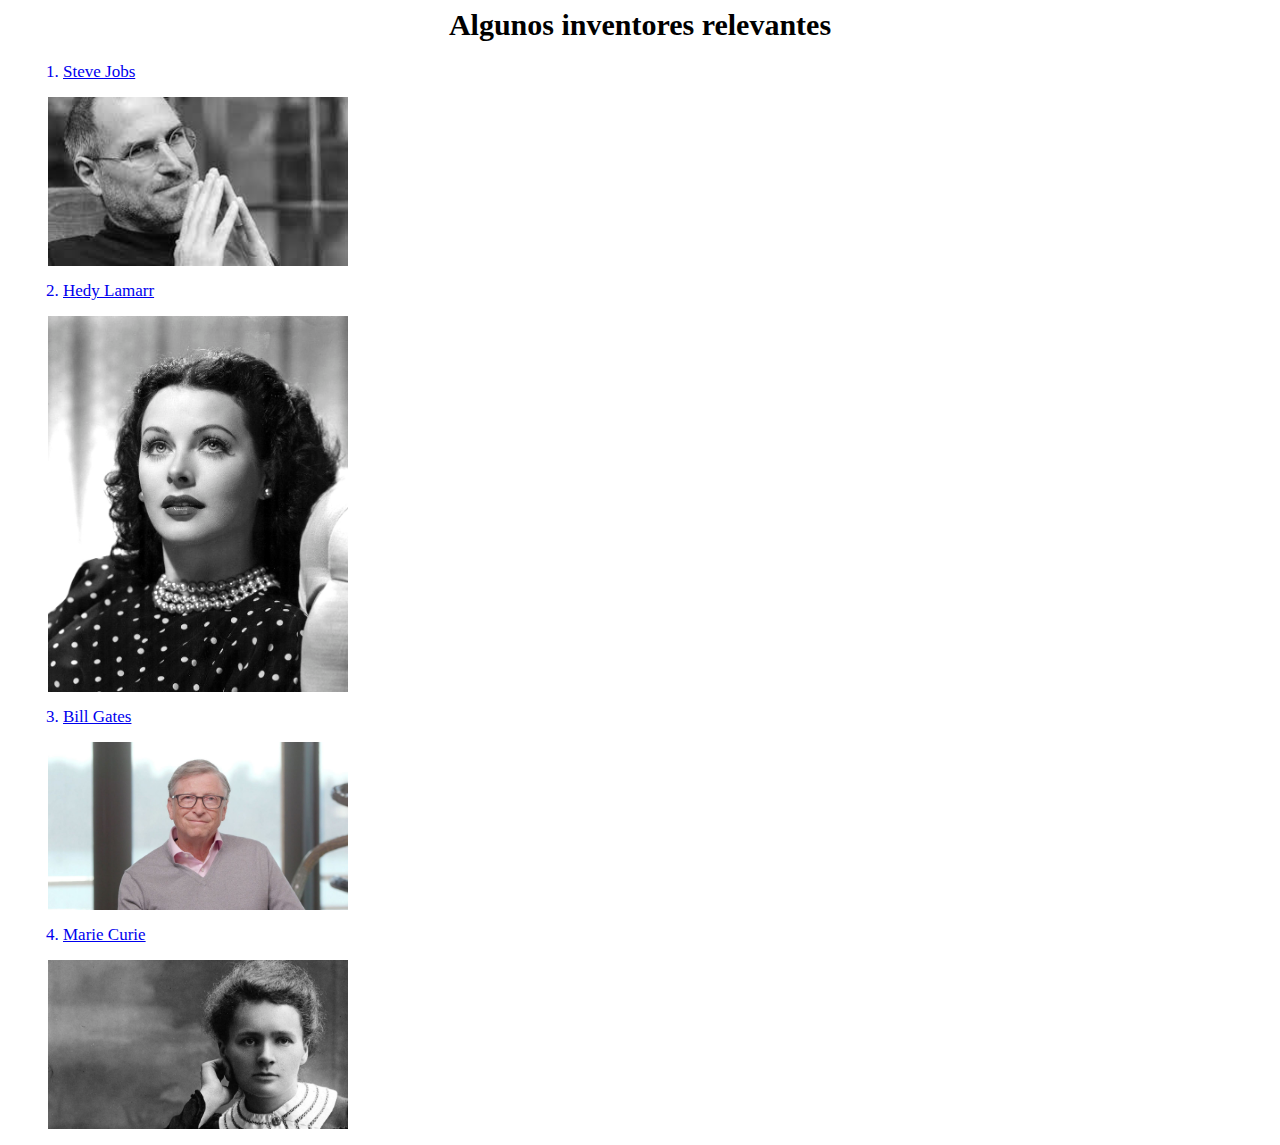
<file: index.html>
﻿<Html>
    <head> 
        <title> Personajes destacados </title>
        <meta charset= “UTF-8”>
        <meta name= “author”    content= “        “
        <meta    name="description"    content=" texto">
        <meta    name="viewport”    content="width=device-width, initial-scale=1">
        <link    rel= "icon"    type="imagenes/png" href="bombilla.png">
        <link    rel= "stylesheet"    href= "caracteristicas.css">                
    </head>
    <body>
<h1> Algunos inventores relevantes </h1>
<ol type = “Indice”>
    <a href="Steve Jobs.html"> <li> Steve Jobs </li> <img id="f8" src="steve.jpg" alt="Foto de Steve Jobs"> </img> </a>
 
    <a href="Hedy Lammar.html"> <li> Hedy Lamarr</li> <img id="f5" src="Hedy.jpg" alt="Foto de Hedy Lamarr"> </img> </a>

    <a href="Bill Gates.html"> <li> Bill Gates</li> <img id="f6" src="bill.jpg" alt="Foto de Bill Gates"> </img> </a>

    <a href="Marie Curie.html"> <li>Marie Curie</li> <img id="f7" src="marie.jpg" alt="Foto de Marie Curie"> </img> </a>
    </body>
    </Html>
</file>
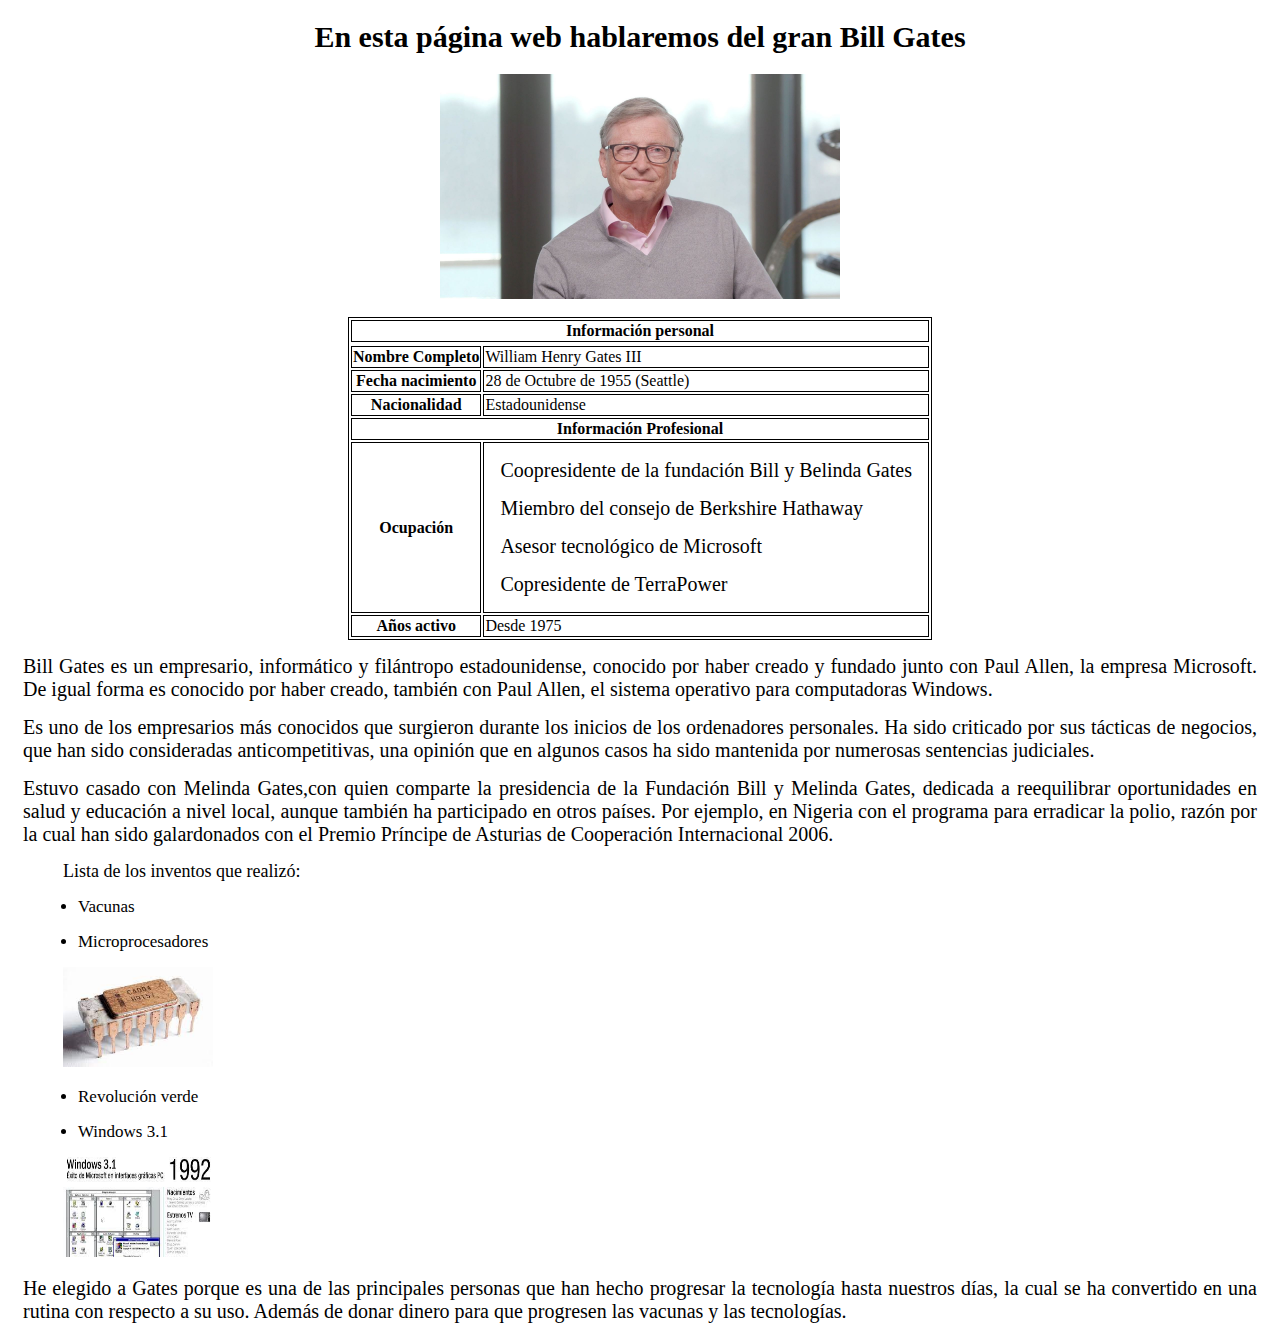
<file: Bill Gates.html>
﻿<!DOCTYPE    html>
<Html>
    <head>
        <title> Inventor</title>
        <meta charset= “UTF-8”>
        <meta name= “author”    content= “        “
        <meta    name="description"    content=" texto">
        <meta    name="viewport”    content="width=device-width, initial-scale=1">
        <meta    name=”robots”        content=”index,nofollow”>
        <link    rel= "icon"    type="imagenes/png" href="bombilla.jpg">
    <link    rel= "stylesheet"    href= "caracteristicas.css">
                            
    </head>
    <body>
        
<h1> En esta página web hablaremos del gran Bill Gates</h1>           

    <img id="f12"    src="bill-gates.jpg" alt="Foto Bill Gates"> </img> <br>
<table>
    <tr>
        <th    colspan="2">    Información personal    </th>
    <tr>

    <tr>
        <th>    Nombre Completo    </th>
        <td>    William Henry Gates III    </td>
    </tr>
    <tr>
        <th> Fecha nacimiento        </th>
        <td>    28 de Octubre de 1955 (Seattle)    </td>
        
    </tr>
    <tr>
        <th>    Nacionalidad    </th>
        <td>    Estadounidense    </td>
    </tr>        
<th    colspan="2">    Información Profesional    </th>
     <tr>
        <th>    Ocupación    </th>
         <td> <p>   Coopresidente de la fundación Bill y Belinda Gates     </p> <p>    Miembro del consejo

de Berkshire Hathaway     </p> <p>    Asesor tecnológico de Microsoft    </p>  <p>    Copresidente de TerraPower    </p>
 </td>
</tr>
    <tr>
        <th>    Años activo    </th>
        <td>    Desde 1975    </td>
    </tr>
    </table>



<p>Bill Gates es un empresario, informático y filántropo estadounidense, conocido por haber creado y fundado junto con Paul Allen, la empresa Microsoft. De igual forma es conocido por haber creado, también con Paul Allen, el sistema operativo para computadoras Windows.</p>
<p>Es uno de los empresarios más conocidos que surgieron durante los inicios de los ordenadores personales. Ha sido criticado por sus tácticas de negocios, que han sido consideradas anticompetitivas, una opinión que en algunos casos ha sido mantenida por numerosas sentencias judiciales.</p>
<p>Estuvo casado con Melinda Gates,con quien comparte la presidencia de la Fundación Bill y Melinda Gates, dedicada a reequilibrar oportunidades en salud y educación a nivel local, aunque también ha participado en otros países. Por ejemplo, en Nigeria con el programa para erradicar la polio,​ razón por la cual han sido galardonados con el Premio Príncipe de Asturias de Cooperación Internacional 2006.​</p>

    
<ul> Lista de los inventos que realizó:
    <li>    Vacunas  </li>
    <li>  Microprocesadores   </li>
	<img id="f3"    src="microprocesador.jpg" alt="Foto microprocesador"> </img>
    <li>   Revolución verde  </li>
    <li>    Windows 3.1    </li>
	<img id="f3"    src="windows.jpg" alt="Foto Windows 3.1"> </img>

</ul>
<p> He elegido a Gates porque es una de las principales personas que han hecho progresar la tecnología hasta nuestros días, la cual se ha convertido en una rutina con respecto a su uso. Además de donar dinero para que progresen las vacunas y las tecnologías.</p>
   
    </body>
</Html>
</file>
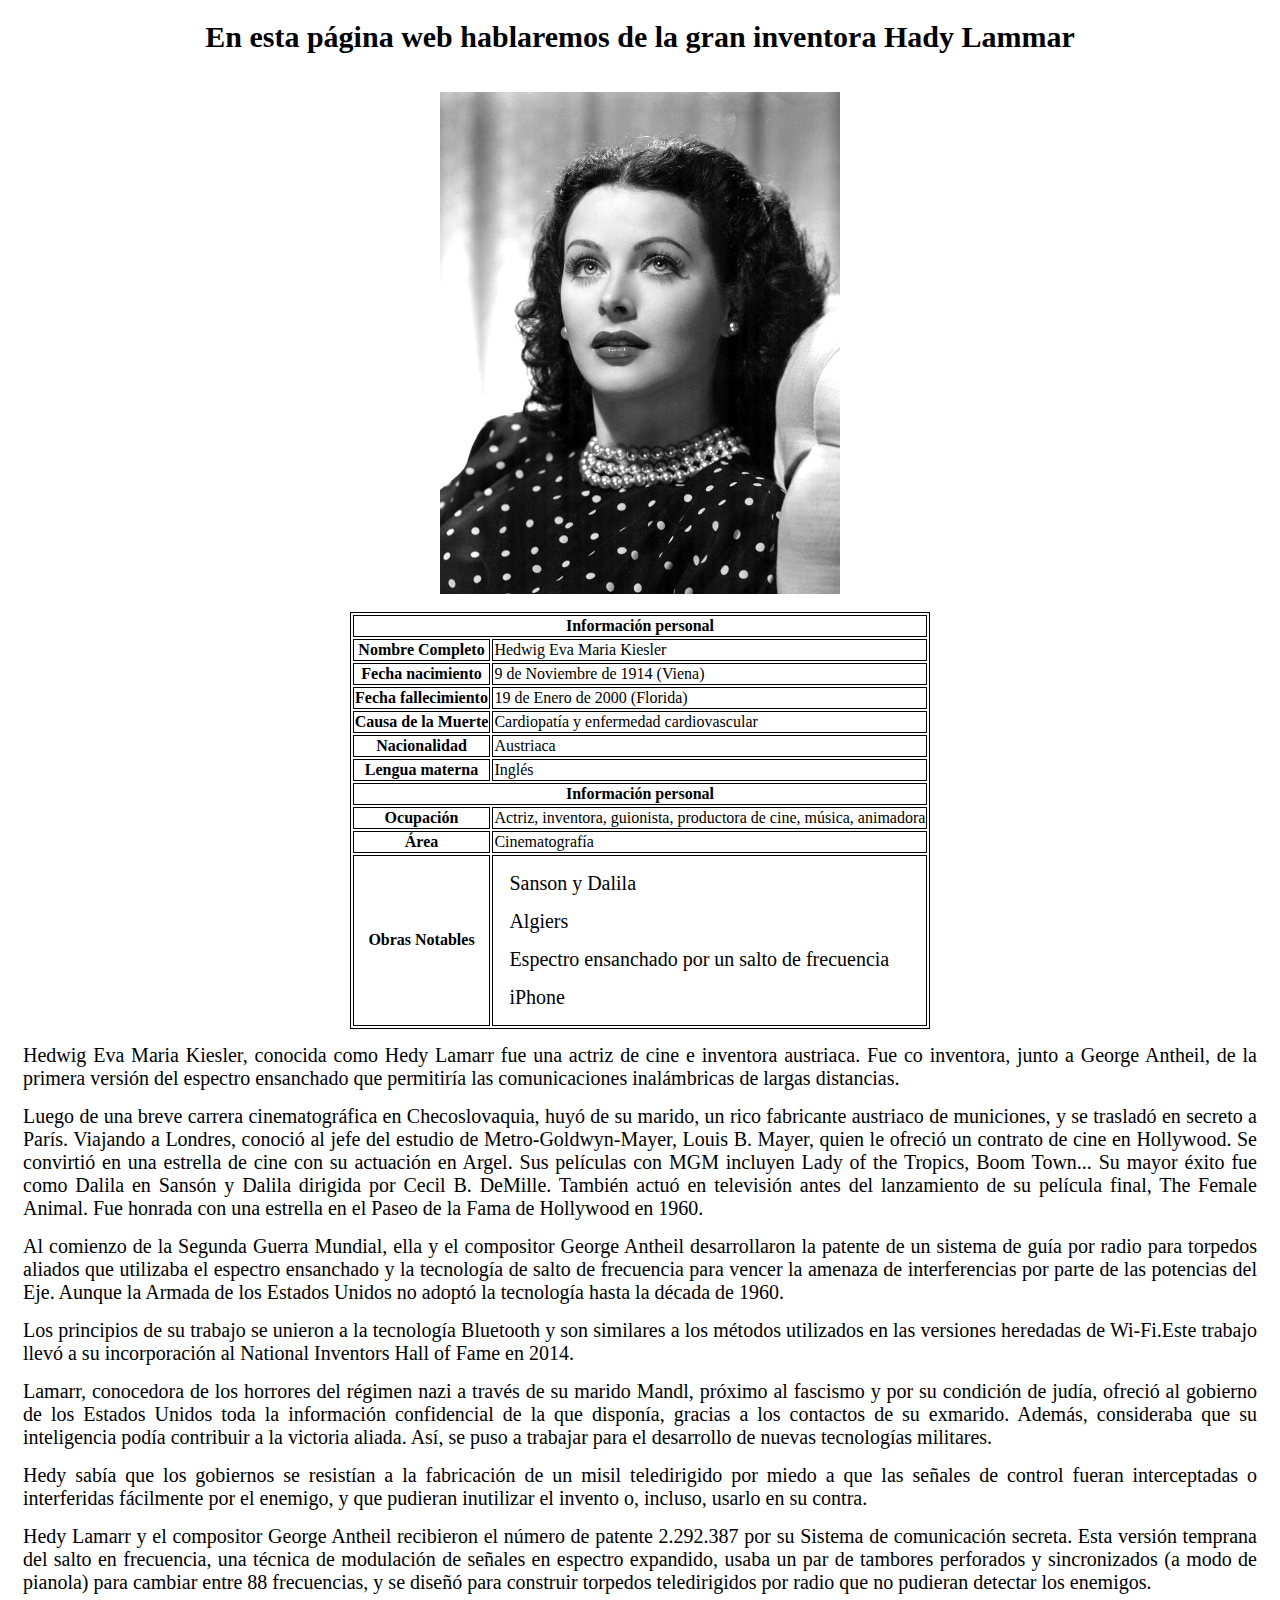
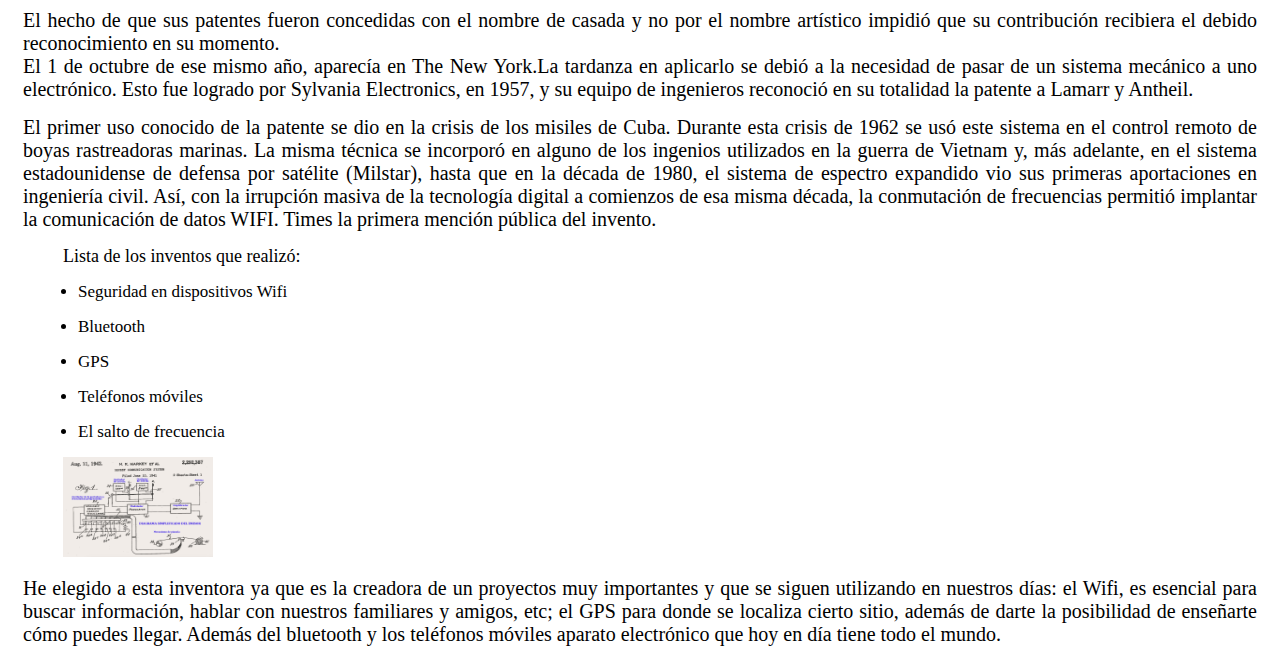
<file: Hedy Lammar.html>
﻿<!DOCTYPE    html>
<Html>
    <head>
        <title>Inventor</title>
        <meta charset= “UTF-8”>
        <meta name= “author”    content= “        “
        <meta    name="description"    content=" texto">
        <meta    name="viewport”    content="width=device-width,initial-scale=1">
        <meta    name=”robots”        content=”index,nofollow”>
        <link    rel= "icon"    type="imagenes/png" href="bombilla.jpg">
<link    rel= "stylesheet"    href= "caracteristicas.css">
                            
    </head>
    <body>
        
<h1> En esta página web hablaremos de la gran inventora Hady Lammar</h1> <br>           

    <img id="f9"    src="Hedy-Lamarr.jpg" alt="Foto Hedy Lammar">   </img> <br>
  

<table>
    <tr>
    <th    colspan="2">    Información personal    </th>
    <tr>
        <th>    Nombre Completo    </th>
        <td>    Hedwig Eva Maria Kiesler    </td>
    </tr>
    <tr>
        <th> Fecha nacimiento        </th>
        <td>    9 de Noviembre de 1914 (Viena)    </td>
        
    </tr>
    <tr>
        <th> Fecha fallecimiento        </th>
        <td>    19 de Enero de 2000 (Florida)    </td>
        
    </tr>
 <tr>
        <th> Causa de la Muerte       </th>
        <td>    Cardiopatía y enfermedad cardiovascular    </td>
        
    </tr>
    <tr>
        <th>    Nacionalidad    </th>
        <td>    Austriaca    </td>
    </tr>   
    <tr>
        <th>    Lengua materna    </th>
        <td>    Inglés    </td>
    </tr>   
<th    colspan="2">    Información personal    </th>
     <tr>
        <th>    Ocupación    </th>
        <td>    Actriz, inventora, guionista, productora de cine, música, animadora    </td>
    </tr>   
    <tr>
        <th>    Área    </th>
        <td>    Cinematografía    </td>
    </tr>   
    <tr>
        <th>    Obras Notables    </th>
        

	<td> <p>   Sanson y Dalila   </p> <p>    Algiers    </p> <p>    Espectro ensanchado por un salto de frecuencia    </p>  <p>    iPhone  </p> 
	</td>
	</tr> 
    </table>


    <p>Hedwig Eva Maria Kiesler, conocida como Hedy Lamarr​ fue una actriz de

cine e inventora austriaca. Fue co inventora, junto a George Antheil, de

la primera versión del espectro ensanchado que permitiría las

comunicaciones inalámbricas de largas distancias.​</p>
    <p>Luego de una breve carrera cinematográfica en Checoslovaquia, huyó de su marido, un rico fabricante austriaco de municiones, y se trasladó en secreto a París. Viajando a Londres, conoció al jefe del estudio de Metro-Goldwyn-Mayer, Louis B. Mayer, quien le ofreció un contrato de cine en Hollywood. Se convirtió en una estrella de cine con su actuación en Argel. Sus películas con MGM incluyen Lady of the Tropics, Boom Town... Su mayor éxito fue como Dalila en Sansón y Dalila dirigida por Cecil B. DeMille. ​También actuó en televisión antes del lanzamiento de su película final, The Female Animal. Fue honrada con una estrella en el Paseo de la Fama de Hollywood en 1960.</p>
    <p>Al comienzo de la Segunda Guerra Mundial, ella y el compositor

George Antheil desarrollaron la patente de un sistema de guía por radio

para torpedos aliados que utilizaba el espectro ensanchado y la

tecnología de salto de frecuencia para vencer la amenaza de

interferencias por parte de las potencias del Eje. Aunque la Armada de

los Estados Unidos no adoptó la tecnología hasta la década de 1960.</p>
        <p>Los principios de su trabajo se unieron a la tecnología

Bluetooth y son similares a los métodos utilizados en las versiones

heredadas de Wi-Fi.Este trabajo llevó a su incorporación al National

Inventors Hall of Fame en 2014.</p>
    <p>Lamarr, conocedora de los horrores del régimen nazi a través

de su marido Mandl, próximo al fascismo y por su condición de judía,

ofreció al gobierno de los Estados Unidos toda la información

confidencial de la que disponía, gracias a los contactos de su exmarido.

Además, consideraba que su inteligencia podía contribuir a la victoria

aliada. Así, se puso a trabajar para el desarrollo de nuevas tecnologías

militares.</p>
<p>Hedy sabía que los gobiernos se resistían a la fabricación de un misil teledirigido por miedo a que las señales de control fueran interceptadas o interferidas fácilmente por el enemigo, y que pudieran inutilizar el invento o, incluso, usarlo en su contra.</p>
<p>Hedy Lamarr y el compositor George Antheil recibieron el número de patente 2.292.387 por su Sistema de comunicación secreta.​ Esta versión temprana del salto en frecuencia, una técnica de modulación de señales en espectro expandido, usaba un par de tambores perforados y sincronizados (a modo de pianola) para cambiar entre 88 frecuencias, y se diseñó para construir torpedos teledirigidos por radio que no pudieran detectar los enemigos.</p>
<p>El hecho de que sus patentes fueron concedidas con el nombre de casada y no por el nombre artístico impidió que su contribución recibiera el debido reconocimiento en su momento. 
<br>El 1 de octubre de ese mismo año, aparecía en The New York.La tardanza en aplicarlo se debió a la necesidad de pasar de un sistema mecánico a uno electrónico. Esto fue logrado por Sylvania Electronics, en 1957, y su equipo de ingenieros reconoció en su totalidad la patente a Lamarr y Antheil.
<p>El primer uso conocido de la patente se dio en la crisis de los misiles de Cuba. Durante esta crisis de 1962 se usó este sistema en el control remoto de boyas rastreadoras marinas. La misma técnica se incorporó en alguno de los ingenios utilizados en la guerra de Vietnam y, más adelante, en el sistema estadounidense de defensa por satélite (Milstar), hasta que en la década de 1980, el sistema de espectro expandido vio sus primeras aportaciones en ingeniería civil. Así, con la irrupción masiva de la tecnología digital a comienzos de esa misma década, la conmutación de frecuencias permitió implantar la comunicación de datos WIFI.
Times la primera mención pública del invento.

    
<ul> Lista de los inventos que realizó:
	<li>   Seguridad en dispositivos Wifi  </li>
	<li> Bluetooth   </li>
	<li>   GPS </li>
	<li>    Teléfonos móviles    </li>
	<li>   El salto de frecuencia    </li>
		<img id="f3"    src="saltodefrecuencia.jpg" alt="Foto salto de frecuencia"> </img>

</ul>
<p> He elegido a esta inventora ya que es la creadora  de un proyectos muy importantes y que se siguen utilizando  en nuestros días: el Wifi, es esencial para buscar información, hablar con nuestros familiares y amigos, etc; el GPS para donde se localiza cierto sitio, además de darte la posibilidad de enseñarte cómo puedes llegar. Además del bluetooth y los teléfonos móviles aparato electrónico que hoy en día tiene todo el mundo.</p>
    </body>
</Html>
</file>
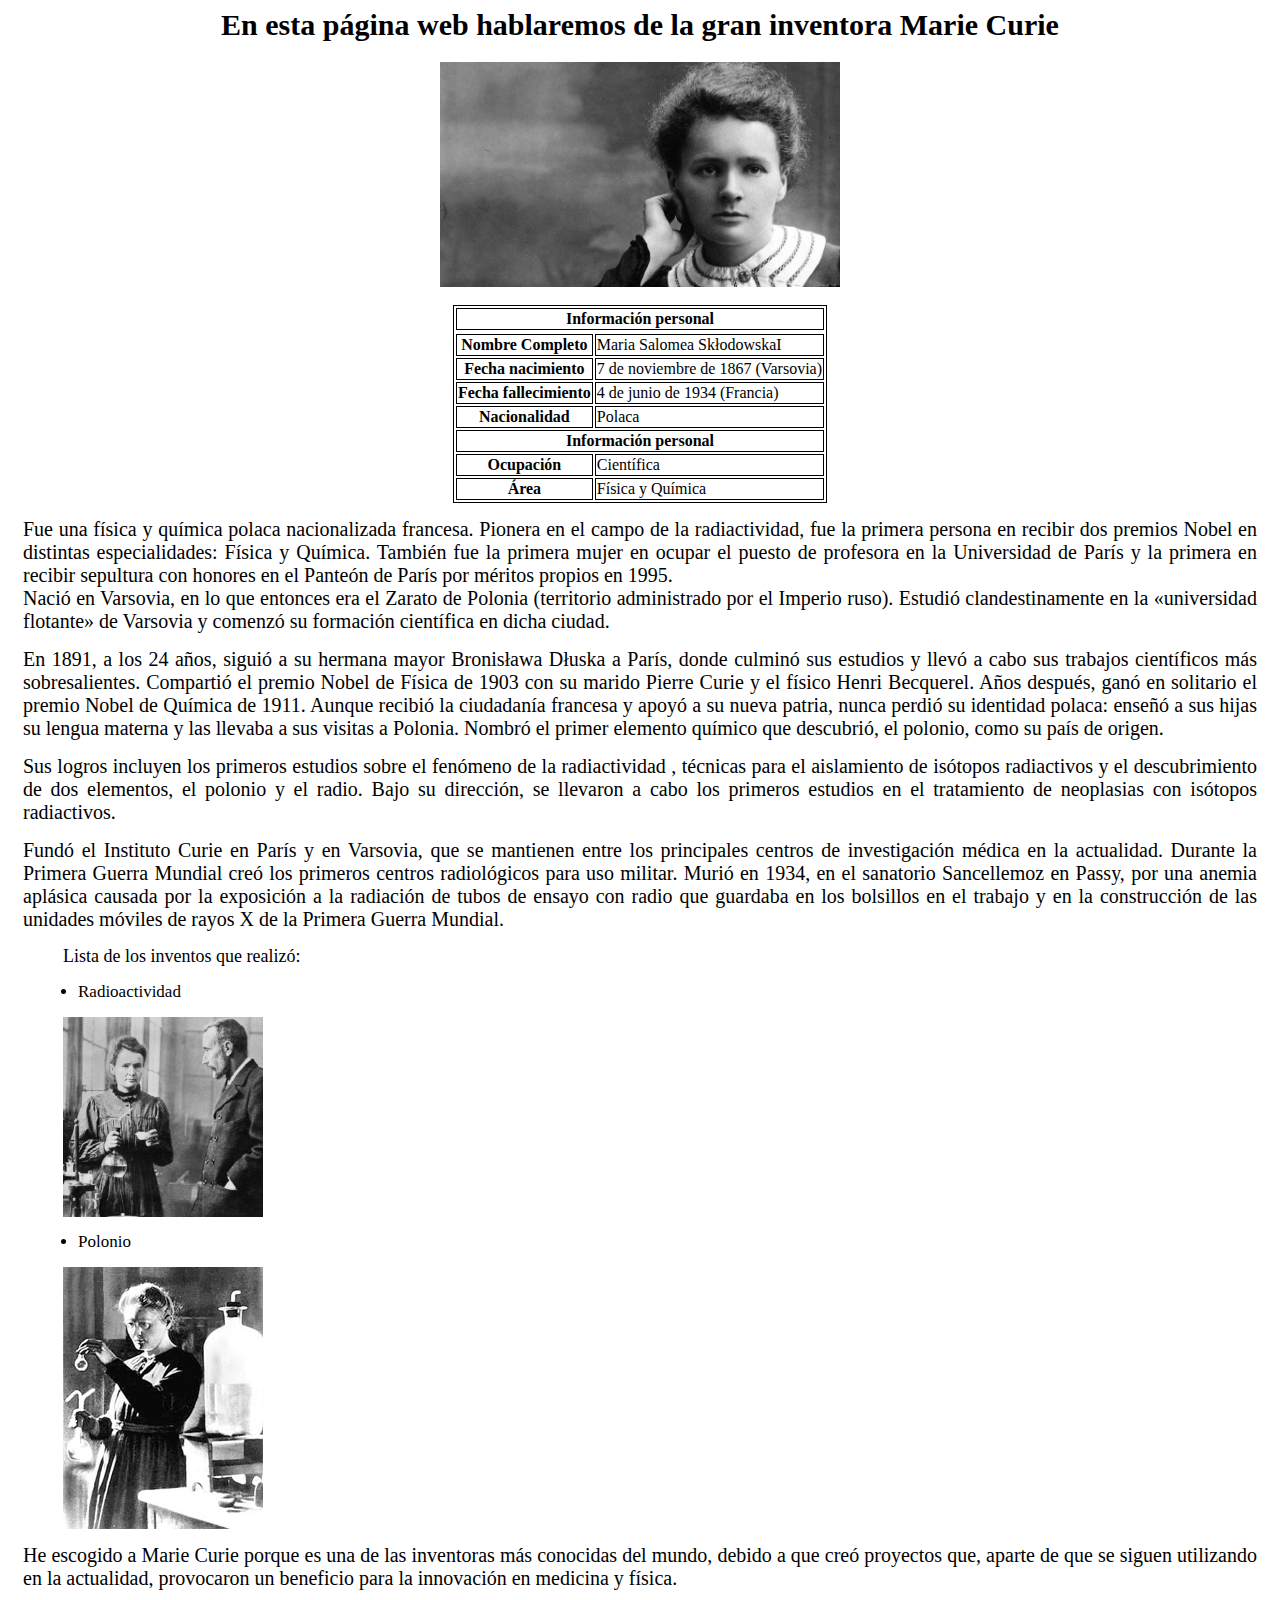
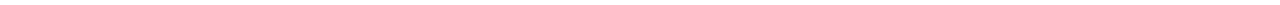
<file: Marie Curie.html>
﻿<!DOCTYPE    
<Html>
    <head>
        <title>     Inventor</title>
        <meta charset= “UTF-8”>
        <meta name= “author”    content= “        “
        <meta    name="description"    content=" texto">
        <meta    name="viewport”    content="width=device-width, initial-scale=1">
        <meta    name=”robots”        content=”index,nofollow”>
        <link    rel= "icon"    type="imagenes/png" href="bombilla.jpg">
<link    rel= "stylesheet"    href= "caracteristicas.css">
                            
    </head>
    <body>
        
<h1> En esta página web hablaremos de la gran inventora Marie Curie</h1>            

    <img id="f10"    src="marie-curie.jpg" alt="Foto Marie Curie">   </img> <br>
    

<table>
   <tr>
    <th    colspan="2">    Información personal    </th>
<tr>

    <tr>
        <th>    Nombre Completo    </th>
        <td>       Maria Salomea SkłodowskaI    </td>
    </tr>
    <tr>
        <th> Fecha nacimiento        </th>
        <td>    7 de noviembre de 1867 (Varsovia)    </td>
        
    </tr>
<tr>
        <th> Fecha fallecimiento        </th>
        <td>    4 de junio de 1934 (Francia)    </td>
        
    </tr>
    <tr>
        <th>    Nacionalidad    </th>
        <td>   Polaca   </td>
    </tr>        
<th    colspan="2">    Información personal    </th>
     <tr>
        <th>    Ocupación    </th>
        <td>    Científica    </td>
    </tr>   
    <tr>
        <th>    Área    </th>
        <td>    Física y Química    </td>
    </tr>   

    </table>


<p>Fue una física y química polaca nacionalizada francesa. Pionera en el campo de la radiactividad, fue la primera persona en recibir dos premios Nobel en distintas especialidades: Física y Química.​ También fue la primera mujer en ocupar el puesto de profesora en la Universidad de París y la primera en recibir sepultura con honores en el Panteón de París por méritos propios en 1995.    
        <br>Nació en Varsovia, en lo que entonces era el Zarato de Polonia (territorio administrado por el Imperio ruso). Estudió clandestinamente en la «universidad flotante» de Varsovia y comenzó su formación científica en dicha ciudad. 
 <p>En 1891, a los 24 años, siguió a su hermana mayor Bronisława Dłuska a París, donde culminó sus estudios y llevó a cabo sus trabajos científicos más sobresalientes. Compartió el premio Nobel de Física de 1903 con su marido Pierre Curie y el físico Henri Becquerel. Años después, ganó en solitario el premio Nobel de Química de 1911. Aunque recibió la ciudadanía francesa y apoyó a su nueva patria, nunca perdió su identidad polaca: enseñó a sus hijas su lengua materna y las llevaba a sus visitas a Polonia.​ Nombró el primer elemento químico que descubrió, el polonio, como su país de origen.</p>
<p>Sus logros incluyen los primeros estudios sobre el fenómeno de la radiactividad ,​ técnicas para el aislamiento de isótopos radiactivos y el descubrimiento de dos elementos, el polonio y el radio. Bajo su dirección, se llevaron a cabo los primeros estudios en el tratamiento de neoplasias con isótopos radiactivos.</p>
<p>Fundó el Instituto Curie en París y en Varsovia, que se mantienen entre los principales centros de investigación médica en la actualidad. Durante la Primera Guerra Mundial creó los primeros centros radiológicos para uso militar. Murió en 1934, en el sanatorio Sancellemoz en Passy, por una anemia aplásica causada por la exposición a la radiación de tubos de ensayo con radio que guardaba en los bolsillos en el trabajo​ y en la construcción de las unidades móviles de rayos X de la Primera Guerra Mundial.</p>


<ul> Lista de los inventos que realizó:
    <li>    Radioactividad </li>
	<img id="f13"    src="radioactividad.jpg" alt="Foto radioactividad">   </img> 
    <li> Polonio   </li>
	<img id="f1"    src="polonio.jpg" alt="Foto Marie con el polonio">   </img> 
</ul>
<p> He escogido a Marie Curie porque es una de las inventoras más conocidas del mundo, debido a que creó proyectos que, aparte de que se siguen utilizando en la actualidad, provocaron un beneficio para la innovación en medicina y física. </p> 
    </body>
</Html>
</file>
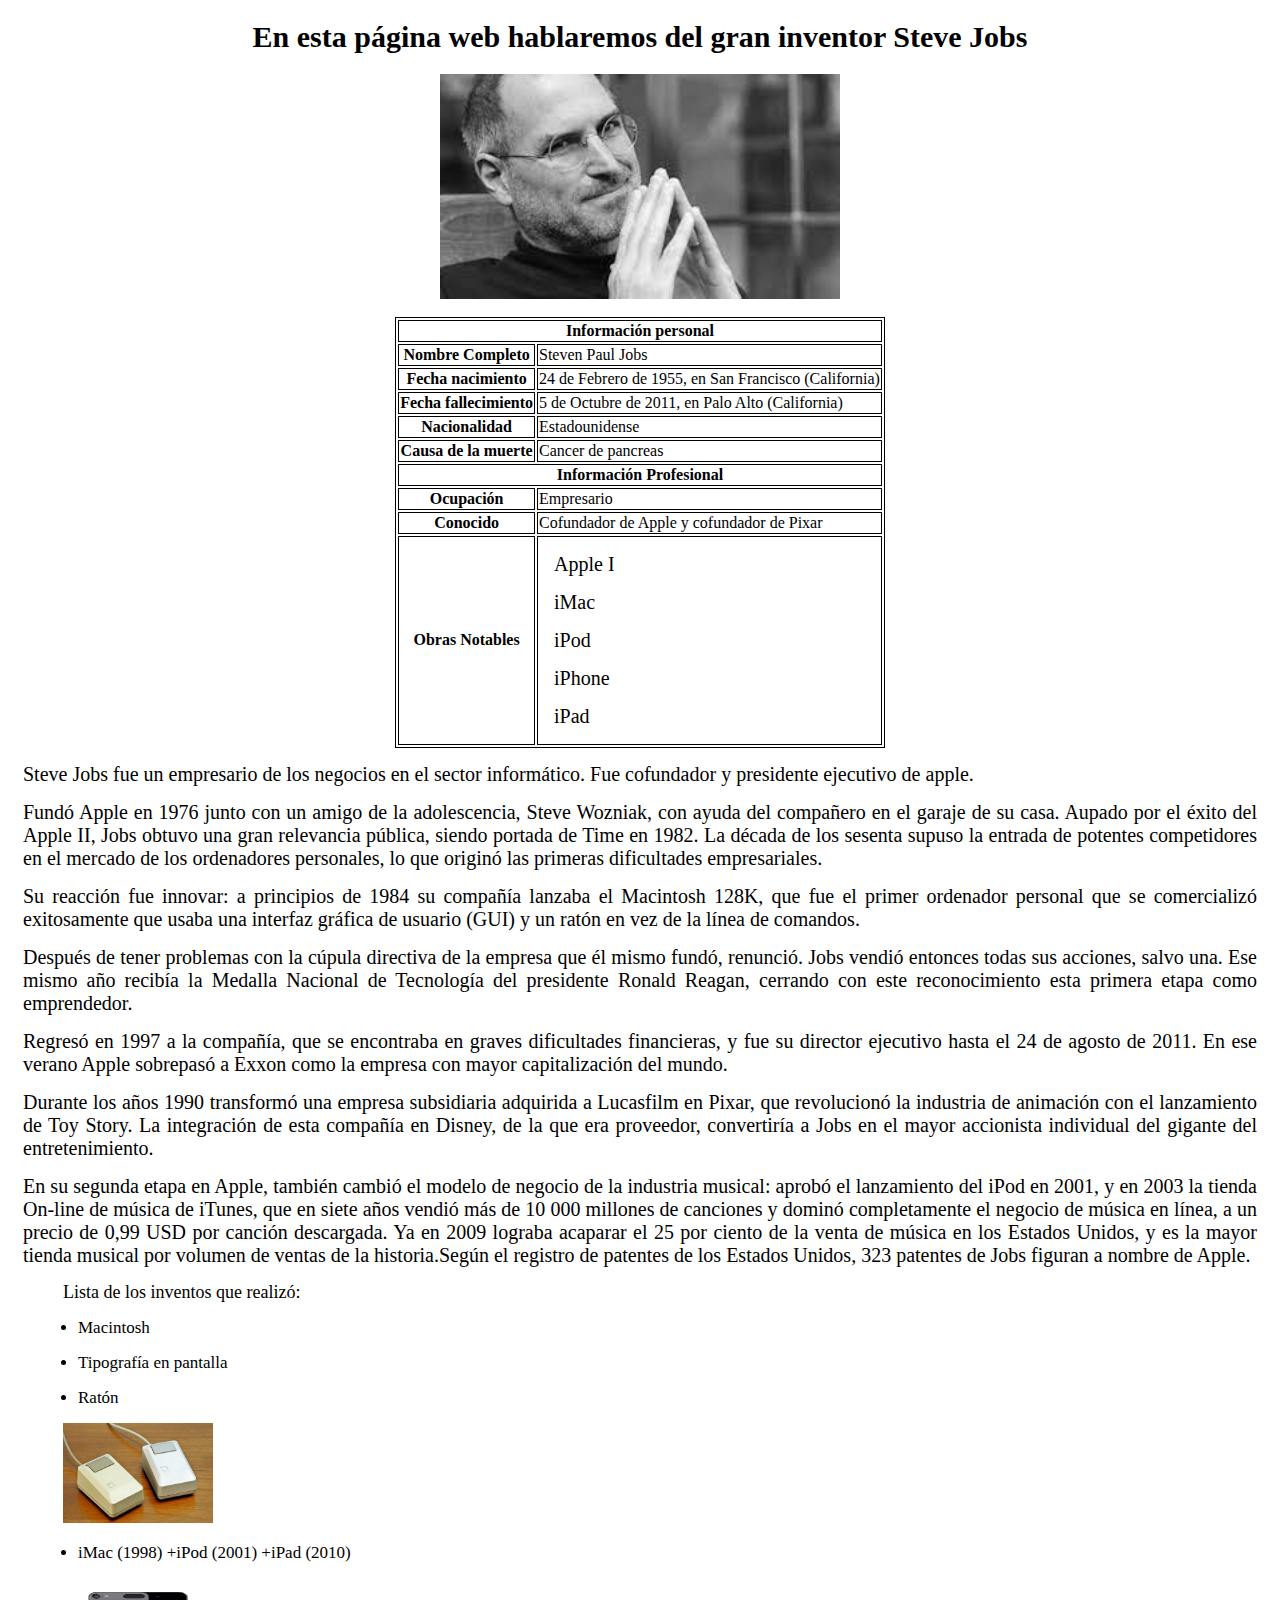
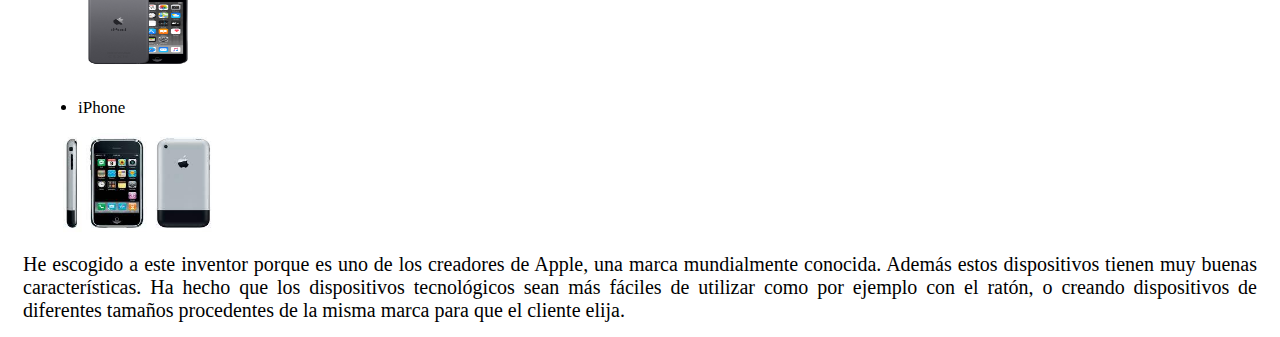
<file: Steve Jobs.html>
﻿<!DOCTYPE    html>
<Html>
    <head> 
        <title> Inventor</title>
        <meta charset= “UTF-8”>
        <meta name= “author”    content= “        “
        <meta    name="description"    content=" texto">
        <meta    name="viewport”    content="width=device-width, initial-scale=1">
        <link    rel= "icon"    type="imagenes/png" href="bombilla.jpg">
        <link    rel= "stylesheet"    href= "caracteristicas.css">
                            
    </head>
    <body>
        
<h1> En esta página web hablaremos del gran inventor Steve Jobs</h1>            

    <img id="f11" src="steve-jobs.jpg"	alt="Foto Steve Jobs">	</img> <br>
  
    <table>
<tr>
        <th    colspan="2">    Información personal    </th>
</tr>
<tr>
        <th>    Nombre Completo    </th>
        <td>    Steven Paul Jobs    </td>
</tr>
<tr>
        <th> Fecha nacimiento        </th>
        <td>    24 de Febrero de 1955, en San Francisco (California)    </td>
        
</tr>
<tr>
        <th>    Fecha fallecimiento    </th>
        <td>    5 de Octubre de 2011, en Palo Alto (California)    </td>                   
</tr>
<tr>
        <th>    Nacionalidad    </th>
        <td>    Estadounidense    </td>
</tr>           
<tr>
        <th> Causa de la muerte       </th>
        <td>    Cancer de pancreas </td>
</tr>   

<th    colspan="2">    Información Profesional    </th>
     <tr>
            <th>    Ocupación    </th>
            <td>    Empresario    </td>
    </tr>   
    <tr>
            <th>    Conocido    </th>
            <td>    Cofundador de Apple y cofundador de Pixar    </td>
    <tr>
            <th>    Obras Notables    </th>
            <td> <p>    Apple I    </p> <p>    iMac    </p> <p>    iPod    </p>  <p>    iPhone    </p> <p>iPad</p> </td>
    </tr>
    
</table>


    <p>Steve Jobs fue un empresario de los negocios en el sector informático. Fue cofundador y presidente ejecutivo de apple.​</p>
    <p>Fundó Apple en 1976 junto con un amigo de la adolescencia, Steve Wozniak, con ayuda del compañero en el garaje de su casa. Aupado por el éxito del Apple II, Jobs obtuvo una gran relevancia pública, siendo portada de Time en 1982. La década de los sesenta supuso la entrada de potentes competidores en el mercado de los ordenadores personales, lo que originó las primeras dificultades empresariales.</p>
    <p>Su reacción fue innovar: a principios de 1984 su compañía lanzaba el Macintosh 128K, que fue el primer ordenador personal que se comercializó exitosamente que usaba una interfaz gráfica de usuario (GUI) y un ratón en vez de la línea de comandos.</p>
        <p>Después de tener problemas con la cúpula directiva de la empresa que él mismo fundó, renunció.​ Jobs vendió entonces todas sus acciones, salvo una. Ese mismo año recibía la Medalla Nacional de Tecnología del presidente Ronald Reagan, cerrando con este reconocimiento esta primera etapa como emprendedor.</p>    
<p>Regresó en 1997 a la compañía, que se encontraba en graves dificultades financieras, y fue su director ejecutivo hasta el 24 de agosto de 2011.​ En ese verano Apple sobrepasó a Exxon como la empresa con mayor capitalización del mundo.</p>

<p>Durante los años 1990 transformó una empresa subsidiaria adquirida a Lucasfilm en Pixar, que revolucionó la industria de animación con el lanzamiento de Toy Story. La integración de esta compañía en Disney, de la que era proveedor, convertiría a Jobs en el mayor accionista individual del gigante del entretenimiento. </p>
<p>En su segunda etapa en Apple, también cambió el modelo de negocio de la industria musical: aprobó el lanzamiento del iPod en 2001, y en 2003 la tienda On-line de música de iTunes, que en siete años vendió más de 10 000 millones de canciones y dominó completamente el negocio de música en línea, a un precio de 0,99  USD por canción descargada. Ya en 2009 lograba acaparar el 25 por ciento de la venta de música en los Estados Unidos, y es la mayor tienda musical por volumen de ventas de la historia.Según el registro de patentes de los Estados Unidos, 323 patentes de Jobs figuran a nombre de Apple.</p>

    
<ul> Lista de los inventos que realizó:
    <li>    Macintosh    </li>
    <li>    Tipografía en pantalla    </li>
    <li>    Ratón    </li>
	 <img id="f3" src="raton.jpg"	alt="Foto Ratón">	</img>
    <li>    iMac (1998) +iPod (2001) +iPad (2010)    </li>
	 <img id="f3" src="ipod.png"	alt="Foto iPod">	</img>
    <li>    iPhone    </li>
	 <img id="f4" src="iphone2.jpg"	alt="Foto iPhone">	</img>
</ul>
<p>He escogido a este inventor porque es uno de los creadores de Apple, una marca mundialmente conocida. Además estos dispositivos tienen muy buenas características. Ha hecho que los dispositivos tecnológicos sean más fáciles de utilizar como por ejemplo con el ratón, o creando dispositivos de diferentes tamaños procedentes de la misma marca para que el cliente elija.</p>
    </body>
</Html>
</file>
<file: caracteristicas.css>
﻿h1 {
    text-align: center;
    font-size: 30px;
}

p {
    text-align: justify;
    font-size: 20px;
    margin: 15px;
}    

table, tr, th , td {
            margin-left:auto;
            margin-right: auto;
            border: solid black 1px;
    
}
li {
	text-align: justify;
	font-size: 17px;
	margin: 15px;
}
ul{
	text-align: justify;
	font-size: 18px;
	margin: 15px;
}
#f2{	
	display:block;
	margin:auto;
	width:500px;
	height:100px;

}
#f3{
	width:150px;
	height:100px;
}
#f4{
	width:150px;
	height:100px;
}
#f5{
	display:block;
	width:300px;
}

#f6{
	display:block;
	width:300px;
}
#f7{
	display:block;
	width:300px;
}
#f8{
	display:block;
	width:300px;
}
#f9{
	display:block;
	margin:auto;
	width:400px;
}

#f10{
	display:block;
	margin:auto;
	width:400px;
}
#f11{
	display:block;
	margin:auto;
	width:400px;
}
#f12{
	display:block;
	margin:auto;
	width:400px;
}
#f13{
	display:block;
	width:200px;
}
</file>
